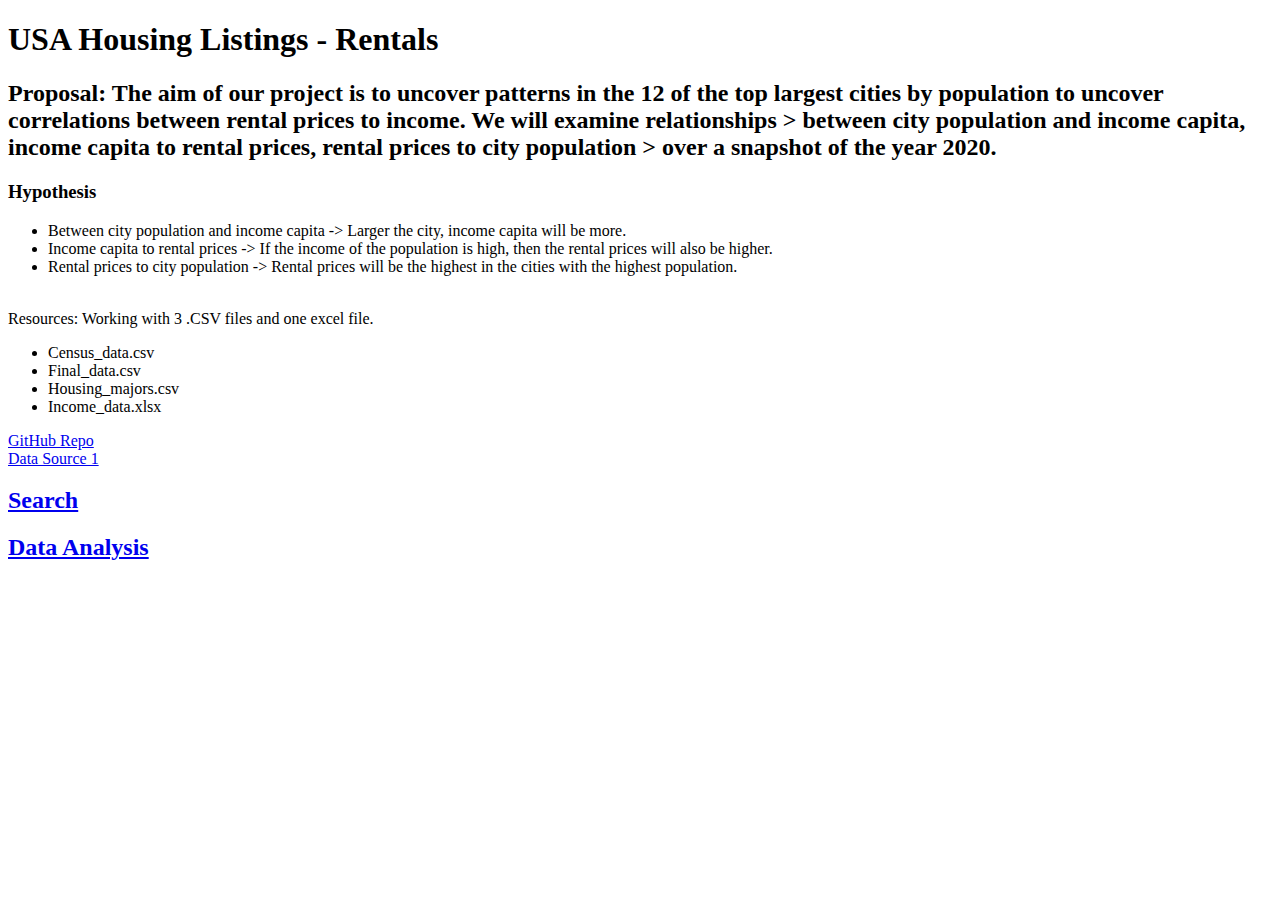
<file: templates/index.html>
<!DOCTYPE html>
<html lang="en">

<head>
    <meta charset="UTF-8">
    <meta name="viewport" content="width=device-width, initial-scale=1.0">
    <meta http-equiv="X-UA-Compatible" content="ie=edge">
    <title>USA Housing Listing Rentals</title>
    <script src="https://d3js.org/d3.v5.min.js"></script>

</head>

<body>
    <h1>USA Housing Listings - Rentals</h1>
    <h2>Proposal: The aim of our project is to uncover patterns in the 12 of the top largest cities by population to
        uncover correlations between rental prices to income. We will examine relationships > between city population
        and
        income capita, income capita to rental prices, rental prices to city population > over a snapshot of the year
        2020.
    </h2>
    <div id="hypothesis">
        <h3>Hypothesis</h3>
        <ul>
            <li>Between city population and income capita -> Larger the city, income capita will be more.</li>
            <li>Income capita to rental prices -> If the income of the population is high, then the rental prices will
                also be higher.</li>
            <li>Rental prices to city population -> Rental prices will be the highest in the cities with the highest
                population.</li>
        </ul>
    </div>
    <br>
    <div id="text3">
        Resources: Working with 3 .CSV files and one excel file.
        <ul>
            <li>Census_data.csv</li>
            <li>Final_data.csv</li>
            <li>Housing_majors.csv</li>
            <li>Income_data.xlsx</li>
        </ul>
    </div>

    <div class="project-link">
        <a href="https://github.com/ski2488/Project.3.git">GitHub Repo</a>
    </div>

    <div class="deeplink">
        <a href="https://www.kaggle.com/datasets/austinreese/usa-housing-listings">Data Source 1</a>
    </div>
    
    <div id="links to pages">
        <h2><a href ="http://localhost:5000/search">Search</a></h2>
        <h2><a href="http://localhost:5000/data_analysis">Data Analysis</a></h2>
    </div>



</body>

</html>
</file>
